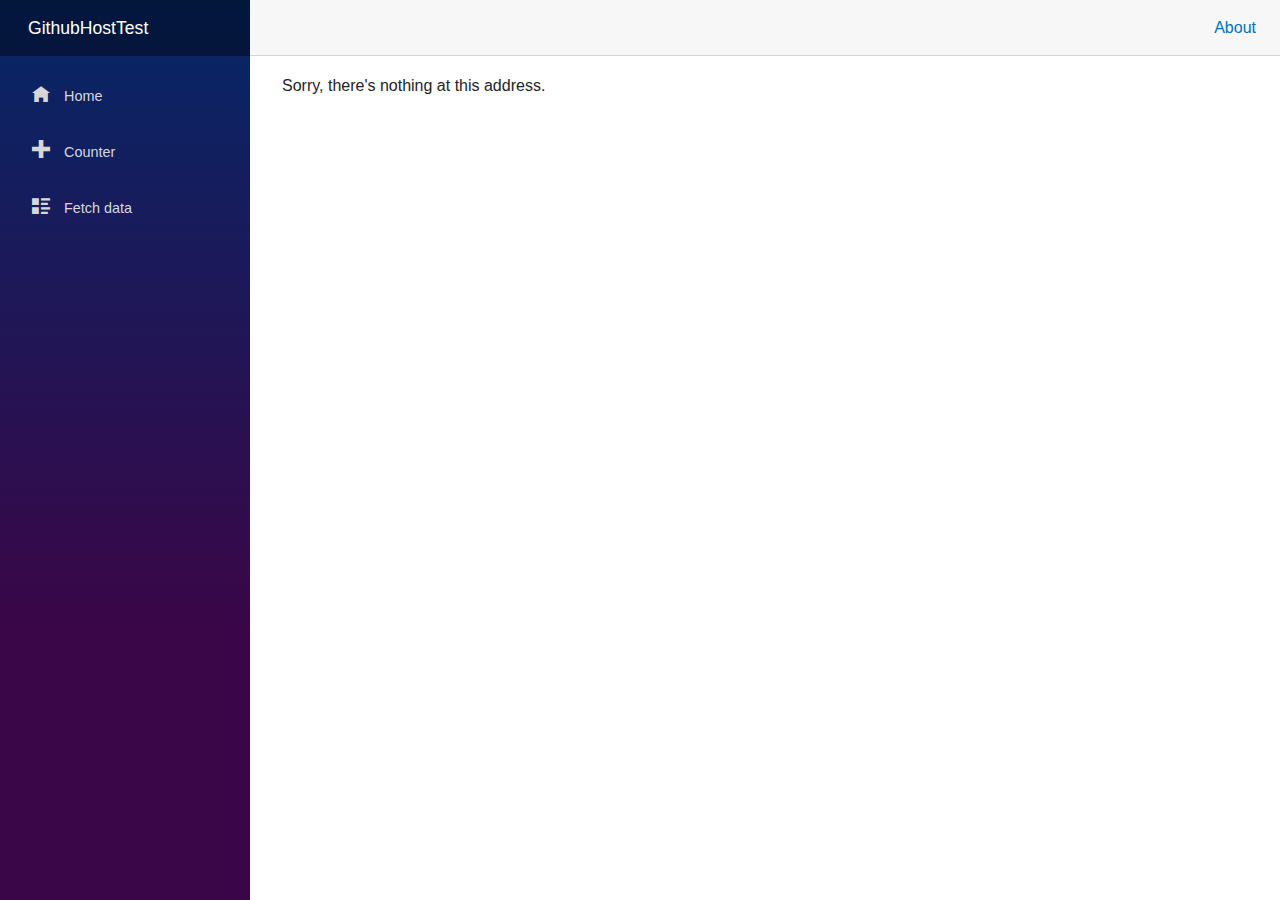
<file: GithubHostTest/wwwroot/index.html>
<!DOCTYPE html>
<html lang="en">

<head>
    <meta charset="utf-8" />
    <meta name="viewport" content="width=device-width, initial-scale=1.0, maximum-scale=1.0, user-scalable=no" />
    <title>GithubHostTest</title>
    <base href="/" />
    <link href="css/bootstrap/bootstrap.min.css" rel="stylesheet" />
    <link href="css/app.css" rel="stylesheet" />
    <link rel="icon" type="image/png" href="favicon.png" />
    <link href="GithubHostTest.styles.css" rel="stylesheet" />
</head>

<body>
    <div id="app">
        <svg class="loading-progress">
            <circle r="40%" cx="50%" cy="50%" />
            <circle r="40%" cx="50%" cy="50%" />
        </svg>
        <div class="loading-progress-text"></div>
    </div>

    <div id="blazor-error-ui">
        An unhandled error has occurred.
        <a href="" class="reload">Reload</a>
        <a class="dismiss">🗙</a>
    </div>
    <script src="_framework/blazor.webassembly.js"></script>
</body>

</html>
</file>
<file: GithubHostTest/wwwroot/css/app.css>
@import url('open-iconic/font/css/open-iconic-bootstrap.min.css');

html, body {
    font-family: 'Helvetica Neue', Helvetica, Arial, sans-serif;
}

h1:focus {
    outline: none;
}

a, .btn-link {
    color: #0071c1;
}

.btn-primary {
    color: #fff;
    background-color: #1b6ec2;
    border-color: #1861ac;
}

.btn:focus, .btn:active:focus, .btn-link.nav-link:focus, .form-control:focus, .form-check-input:focus {
  box-shadow: 0 0 0 0.1rem white, 0 0 0 0.25rem #258cfb;
}

.content {
    padding-top: 1.1rem;
}

.valid.modified:not([type=checkbox]) {
    outline: 1px solid #26b050;
}

.invalid {
    outline: 1px solid red;
}

.validation-message {
    color: red;
}

#blazor-error-ui {
    background: lightyellow;
    bottom: 0;
    box-shadow: 0 -1px 2px rgba(0, 0, 0, 0.2);
    display: none;
    left: 0;
    padding: 0.6rem 1.25rem 0.7rem 1.25rem;
    position: fixed;
    width: 100%;
    z-index: 1000;
}

    #blazor-error-ui .dismiss {
        cursor: pointer;
        position: absolute;
        right: 0.75rem;
        top: 0.5rem;
    }

.blazor-error-boundary {
    background: url([data-uri]) no-repeat 1rem/1.8rem, #b32121;
    padding: 1rem 1rem 1rem 3.7rem;
    color: white;
}

    .blazor-error-boundary::after {
        content: "An error has occurred."
    }

.loading-progress {
    position: relative;
    display: block;
    width: 8rem;
    height: 8rem;
    margin: 20vh auto 1rem auto;
}

    .loading-progress circle {
        fill: none;
        stroke: #e0e0e0;
        stroke-width: 0.6rem;
        transform-origin: 50% 50%;
        transform: rotate(-90deg);
    }

        .loading-progress circle:last-child {
            stroke: #1b6ec2;
            stroke-dasharray: calc(3.141 * var(--blazor-load-percentage, 0%) * 0.8), 500%;
            transition: stroke-dasharray 0.05s ease-in-out;
        }

.loading-progress-text {
    position: absolute;
    text-align: center;
    font-weight: bold;
    inset: calc(20vh + 3.25rem) 0 auto 0.2rem;
}

    .loading-progress-text:after {
        content: var(--blazor-load-percentage-text, "Loading");
    }
</file>
